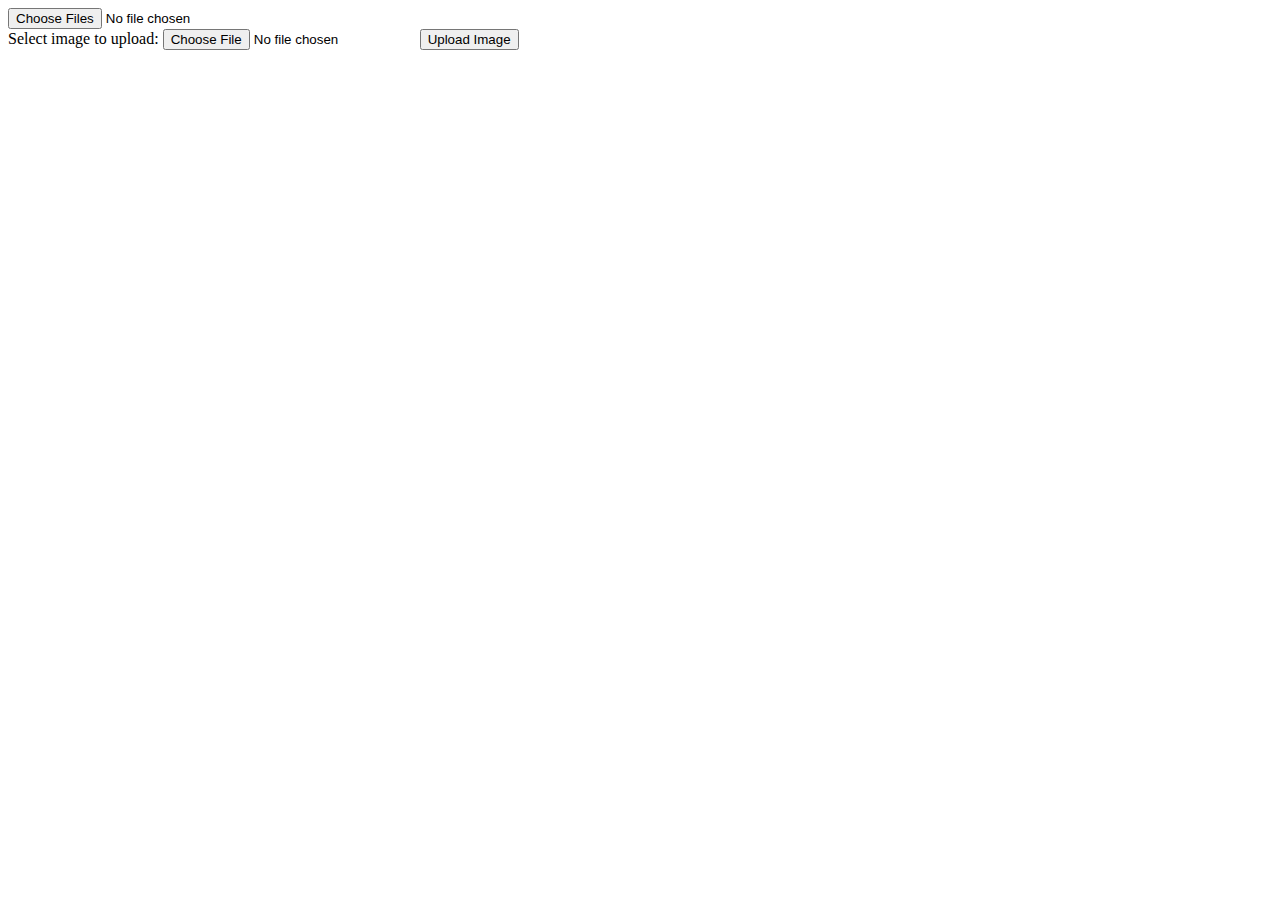
<file: upload.html>
<!DOCTYPE html>
<html>
<body>
	<input type="file" id="files" name="files[]" multiple />
<output id="list"></output>

<script>
  function handleFileSelect(evt) {
    var files = evt.target.files; // FileList object

    // files is a FileList of File objects. List some properties.
    var output = [];
    for (var i = 0, f; f = files[i]; i++) {
      output.push('<li><strong>', escape(f.name), '</strong> (', f.type || 'n/a', ') - ',
                  f.size, ' bytes, last modified: ',
                  f.lastModifiedDate ? f.lastModifiedDate.toLocaleDateString() : 'n/a',
                  '</li>');
    }
    document.getElementById('list').innerHTML = '<ul>' + output.join('') + '</ul>';
  }

  document.getElementById('files').addEventListener('change', handleFileSelect, false);
</script>

<form action="upload.php" method="post" enctype="multipart/form-data">
    Select image to upload:
    <input type="file" name="fileToUpload" id="fileToUpload">
    <input type="submit" value="Upload Image" name="submit">
</form>

</body>
</html>
</file>
